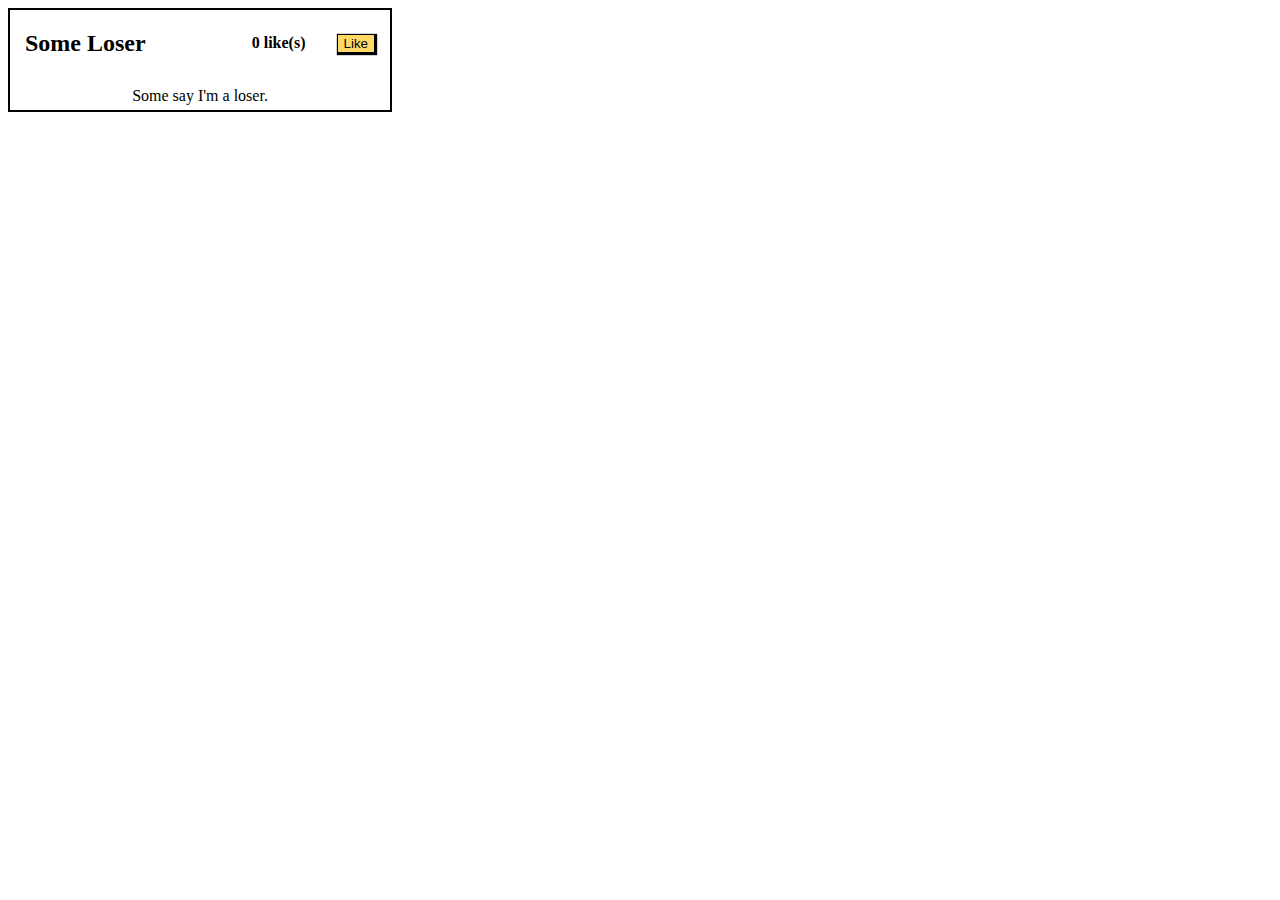
<file: index.html>
<!DOCTYPE html>
<html lang="en">
<head>
    <meta charset="UTF-8">
    <meta http-equiv="X-UA-Compatible" content="IE=edge">
    <meta name="viewport" content="width=device-width, initial-scale=1.0">
    <title>Likes</title>
    <link rel="stylesheet" href="style.css">
</head>
<body>
    <div class="container">
        <div class="topRow">
            <h2 class="name">Some Loser</h2>
            <h4 id="number">0 like(s)</h4>
            <button onclick="iLike()">Like</button>
        </div>
        <p class="class">Some say I'm a loser.</p>
    </div>
    <script src="script.js"></script>
</body>
</html>
</file>
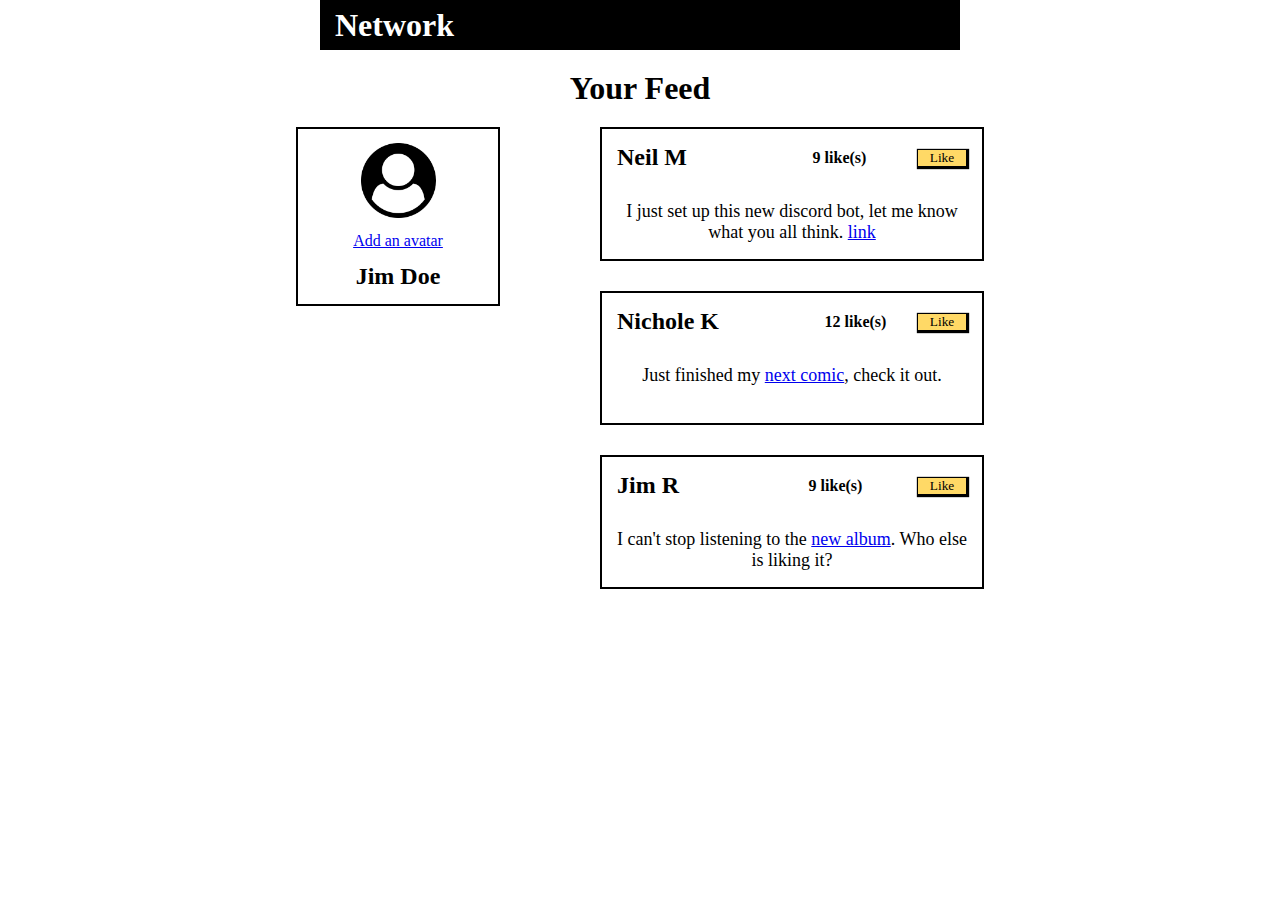
<file: index2.html>
<!DOCTYPE html>
<html lang="en">
<head>
    <meta charset="UTF-8">
    <meta http-equiv="X-UA-Compatible" content="IE=edge">
    <meta name="viewport" content="width=device-width, initial-scale=1.0">
    <title>MoreLikes</title>
    <link rel="stylesheet" href="style2.css">
</head>
<body>
    <h1 class="header">Network</h1>
    <h1 class="title">Your Feed</h1>
    <div class="main">
        <div class="person">
            <img src="user-circle.png" alt="">
            <a href="#">Add an avatar</a>
            <h2>Jim Doe</h2>
        </div>
        <div class="columnRight">
            <div class="container">
                <div class="topRow">
                    <h2 class="name">Neil M</h2>
                    <h4 id="number">9 like(s)</h4>
                    <button onclick="iLike()">Like</button>
                </div>
                <p class="class">I just set up this new discord bot, let me know what you all think. <a href="#">link</a></p>
            </div>
            <div class="container">
                <div class="topRow">
                    <h2 class="name">Nichole K</h2>
                    <h4 id="number2">12 like(s)</h4>
                    <button onclick="iLike2()">Like</button>
                </div>
                <p class="class">Just finished my <a href="#">next comic</a>, check it out.</p>
            </div>
            <div class="container">
                <div class="topRow">
                    <h2 class="name">Jim R</h2>
                    <h4 id="number3">9 like(s)</h4>
                    <button onclick="iLike3()">Like</button>
                </div>
                <p class="class">I can't stop listening to the <a href="#">new album</a>. Who else is liking it?</p>
            </div>
        </div>
    </div>
    <script src="script2.js"></script>
</body>
</html>
</file>
<file: style.css>
.container {
    height: 100px;
    width: 350px;
    border: 2px solid black;
    padding: 0px 15px;
}
.topRow {
    display: flex;
    justify-content: space-between;
    align-items: center;
}
.name {
    font-weight: bold;
}
#number {
    margin-left: 75px;
}
button {
    background-color: rgb(255,217,102);
    border: 1px solid black;
    box-shadow: 1px 1px 1px 1px;
}
p {
    text-align: center;
    margin: 10px;
}
</file>
<file: style2.css>
* {
    margin: 0px;
    padding: 0px;
    font-family: 'Gotham-Rounded-Book';
}
.header {
    height: 50px;
    width: 100%px;
    background-color: black;
    color: white;
    align-items: center;
    margin: 0px 25%;
    display: flex;
    padding: 0px 15px;
}
.title {
    text-align: center;
    margin: 20px 0px;
}
.main {
    display: flex;
    justify-content: center;
}
.person {
    height: 175px;
    width: 200px;
    border: 2px solid black;
    display: flex;
    flex-direction: column;
    align-items: center;
    justify-content: space-evenly;
    margin-right: 100px;
}
.person img {
    width: 75px;
}
.container {
    height: 100px;
    width: 350px;
    border: 2px solid black;
    padding: 15px 15px;
    margin-bottom: 30px;
}
.topRow {
    display: flex;
    justify-content: space-between;
    align-items: center;
}
.name {
    font-weight: bold;
}
#number , #number2 , #number3 {
    margin-left: 75px;
}
button {
    background-color: rgb(255,217,102);
    border: 1px solid black;
    box-shadow: 1px 1px 1px 1px;
    width: 50px;
}
p {
    text-align: center;
    margin-top: 30px;
    font-size: 18px;
}
</file>
